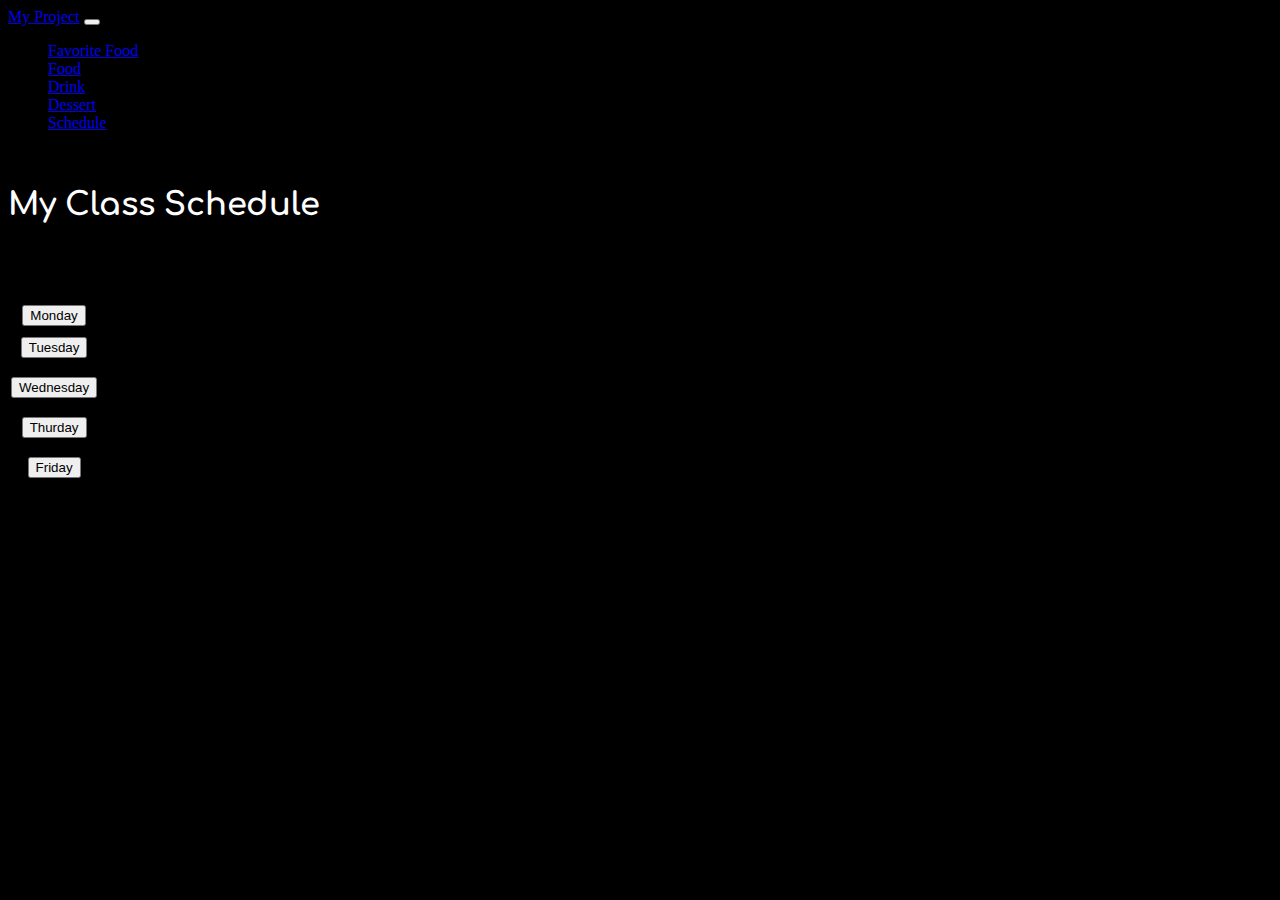
<file: schedule.html>
<!DOCTYPE html>
<html lang="en">

<head>
    <meta charset="UTF-8">
    <meta name="viewport" content="width=device-width, initial-scale=1.0">
    <title>schedule</title>



    <!--css link-->
    <link rel="stylesheet" href="./css/scheduleStyle.css">
    <link rel="stylesheet" href="./css/fontStyle.css">

    <!--font-->
    <link rel="stylesheet" href="./css/fontStyle.css">
    <link href="https://fonts.googleapis.com/css2?family=Comfortaa:wght@700&display=swap" rel="stylesheet">

    <!--bootstrap link-->
    <link rel="stylesheet" href="https://stackpath.bootstrapcdn.com/bootstrap/4.5.0/css/bootstrap.min.css"
        integrity="sha384-9aIt2nRpC12Uk9gS9baDl411NQApFmC26EwAOH8WgZl5MYYxFfc+NcPb1dKGj7Sk" crossorigin="anonymous">
    <script src="https://code.jquery.com/jquery-3.5.1.slim.min.js"
        integrity="sha384-DfXdz2htPH0lsSSs5nCTpuj/zy4C+OGpamoFVy38MVBnE+IbbVYUew+OrCXaRkfj"
        crossorigin="anonymous"></script>
    <script src="https://cdn.jsdelivr.net/npm/popper.js@1.16.0/dist/umd/popper.min.js"
        integrity="sha384-Q6E9RHvbIyZFJoft+2mJbHaEWldlvI9IOYy5n3zV9zzTtmI3UksdQRVvoxMfooAo"
        crossorigin="anonymous"></script>
    <script src="https://stackpath.bootstrapcdn.com/bootstrap/4.5.0/js/bootstrap.min.js"
        integrity="sha384-OgVRvuATP1z7JjHLkuOU7Xw704+h835Lr+6QL9UvYjZE3Ipu6Tp75j7Bh/kR0JKI"
        crossorigin="anonymous"></script>
    <!--fix favo.ico error-->
    <!--link rel="icon" type="image/png" href="https://image.flaticon.com/icons/svg/126/126472.svg"-->


</head>

<body style="background: black;">

    <!--background image-->
    <div class="bg-image"></div>

    <!--nav bar-->
    <nav class="navbar sticky-top navbar-expand-lg navbar navbar-dark bg-dark">
        <a class="navbar-brand" href="./index.html">My Project</a>
        <button class="navbar-toggler" type="button" data-toggle="collapse" data-target="#navbarSupportedContent"
            aria-controls="navbarSupportedContent" aria-expanded="false" aria-label="Toggle navigation">

        </button>

        <div class="collapse navbar-collapse" id="navbarSupportedContent">
            <ul class="navbar-nav mr-auto">
                <li class="nav-item dropdown">
                    <a class="nav-link dropdown-toggle" href="#" id="navbarDropdown" role="button"
                        data-toggle="dropdown" aria-haspopup="true" aria-expanded="false">
                        Favorite Food
                    </a>
                    <div class="dropdown-menu" aria-labelledby="navbarDropdown">
                        <a class="dropdown-item" href="foodPage.html">Food</a>
                        <div class="dropdown-divider"></div>
                        <a class="dropdown-item" href="drinkPage.html">Drink</a>
                        <div class="dropdown-divider"></div>
                        <a class="dropdown-item" href="dessertPage.html">Dessert</a>
                    </div>
                </li>
                <li class="nav-item">
                    <a class="nav-link" href="#">Schedule</a>
                </li>
            </ul>
        </div>
    </nav>

    <br>

    <!--Text My Project-->
    <div class="container-fluid padding">
        <div class="row text-center">
            <div class="col-12">
                <div class="space-row"></div>
                <h1 class="display-1">
                    My Class Schedule
                </h1>
            </div>
        </div>
    </div>

    <br>

    <!--table class schedule-->
    <div class="container-fluid padding">
        <table class="table table-bordered table-dark text-center">
            <!--day and time-->
            <thead>
                <tr>
                    <th colspan="2">Day&Time</th>
                    <th colspan="2">8:00-9:00</th>
                    <th colspan="2">9:00-10:00</th>
                    <th colspan="2">10:00-11:00</th>
                    <th colspan="2">11:00-12:00</th>
                    <th colspan="2">12:00-13:00</th>
                    <th colspan="2">13:00-14:00</th>
                    <th colspan="2">14:00-15:00</th>
                    <th colspan="2">15:00-16:00</th>
                    <th colspan="2">16:00-17:00</th>
                    <th colspan="2">17:00-18:00</th>
                </tr>
            </thead>

            <!--detail-->
            <tbody>
                <!--Monday-->
                <tr>
                    <th scope="row" colspan="2">
                        <button class="btn btn-primary btn-lg btn-block" onclick="UI.displayCourses('Monday')">
                            Monday</button>
                    </th>
                    <td colspan="6">Seminar</td>
                    <td colspan="14"></td>
                </tr>

                <!--Tuesday-->
                <tr>
                    <th scope="row" colspan="2">
                        <button class="btn btn-primary btn-lg btn-block"
                            onclick="UI.displayCourses('Tuesday')">Tuesday</button>
                    </th>
                    <td colspan="4">Web Technology and Web Services Lecture</td>
                    <td colspan="5"></td>
                    <td colspan="4">Web Technology and Web Services Lab</td>
                    <td colspan="7"></td>


                </tr>

                <!--Wednesday-->
                <tr>
                    <th scope="row" colspan="2">
                        <button class="btn btn-primary btn-lg btn-block"
                            onclick="UI.displayCourses('Wednesday')">Wednesday</button>
                    </th>
                    <td colspan="4"></td>
                    <td colspan="3">Intellectual Properties and Professional Ethics</td>
                    <td colspan="1"></td>
                    <td colspan="4">Operating Systems</td>
                    <td colspan="4"> System Analysis and Design Lecture</td>
                    <td colspan="4"> System Analysis and Design Lab</td>
                </tr>

                <!--Thurday-->
                <tr>
                    <th scope="row" colspan="2"><button class="btn btn-primary btn-lg btn-block"
                            onclick="UI.displayCourses('Thurday')">Thurday</button></th>
                    <td colspan="4">Introduction to Software Engineering Lecture</td>
                    <td colspan="2"></td>
                    <td colspan="4">Introduction to Software Engineering Lab</td>
                    <td colspan="3">Introduction to Interactive Computer Graphics Lecture</td>
                    <td colspan="3">Introduction to Interactive Computer Graphics Lab</td>
                    <td colspan="4"></td>
                </tr>

                <!--Friday-->
                <tr>
                    <th scope="row" colspan="2"><button class="btn btn-primary btn-lg btn-block"
                            onclick="UI.displayCourses('Friday')">Friday</button></th>
                    <td colspan="4"></td>
                    <td colspan="3">Intellectual Properties and Professional Ethics</td>
                    <td colspan="1"></td>
                    <td colspan="4">Operating Systems</td>
                    <td colspan="8"></td>
                </tr>
            </tbody>
        </table>
    </div>

    <!--class detail-->
    <div class="container-fluid padding">
        <div class="col-8">
            <table class="table table-dark text-center table-bordered">
                <thead>
                    <tr>
                        <th>
                            Course
                        </th>
                        <th>
                            Code
                        </th>
                        <th>
                            Section
                        </th>
                        <th>
                            Type
                        </th>
                        <th>
                            Time
                        </th>
                        <th>
                            Day
                        </th>
                        <th>
                            Professor
                        </th>
                    </tr>
                </thead>
                <tbody id="course-list"></tbody>
            </table>
        </div>
    </div>

    <!--Javascript link-->
    <script src="javascript/scheduleJS.js">
    </script>
</body>

</html>
</file>
<file: css/scheduleStyle.css>
.table {
    table-layout: fixed;
}
</file>
<file: css/fontStyle.css>
.display-1 {
    color: rgba(255, 255, 255, 1);
    font-family: 'Comfortaa', cursive;
}

.card-text{
    font-family: 'Comfortaa', cursive;
}

.card-title{
    font-family: 'Comfortaa', cursive;
}
</file>
